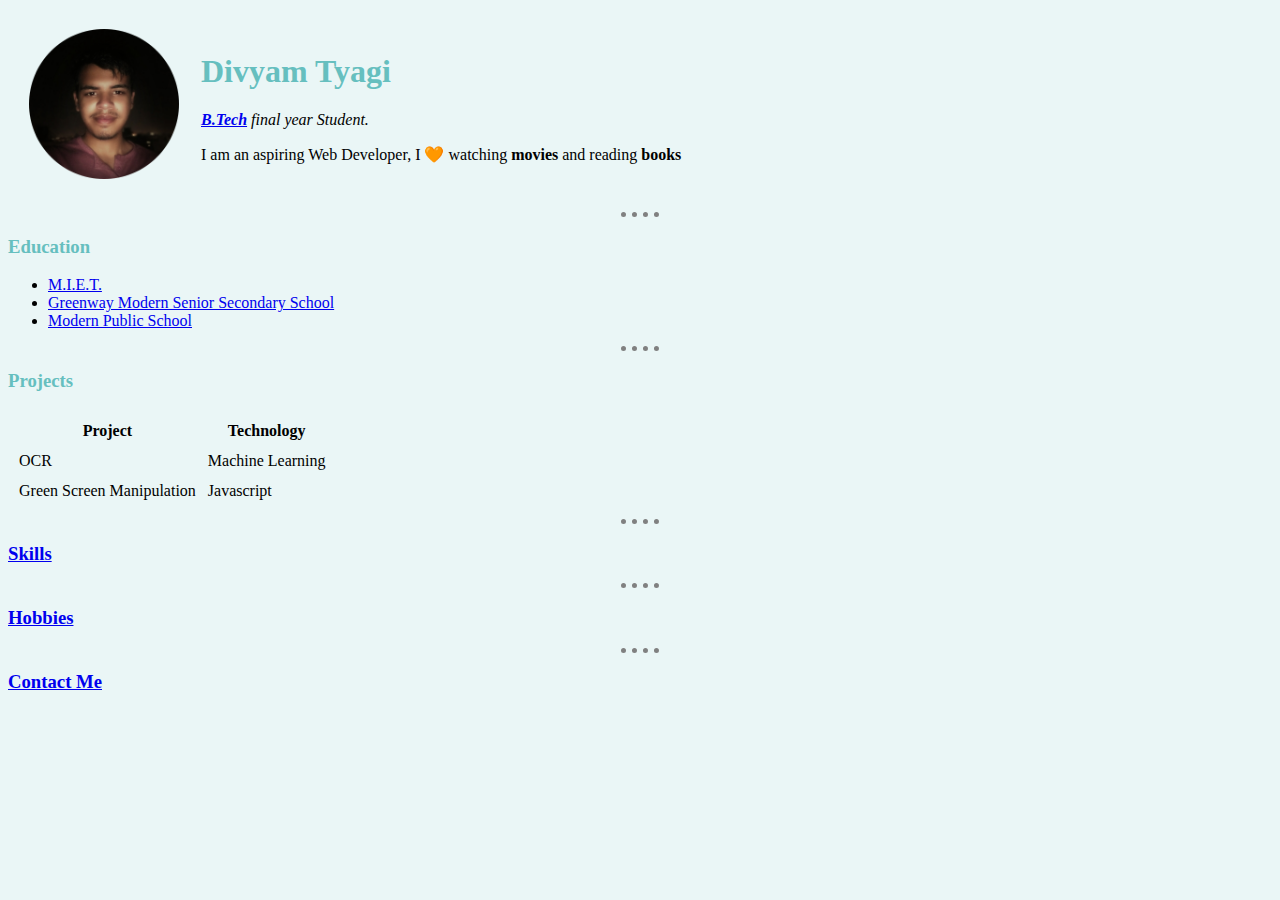
<file: index.html>
<!DOCTYPE html>
<html lang="en" dir="ltr">

<head>
  <meta charset="utf-8">
  <title>Divyam Tyagi</title>
  <link rel="stylesheet" href="styles.css">
</head>

<body>
  <table cellspacing="20">
    <tr>
      <td><img src="circle-cropped.png" width="150" height="150" alt="Divyam profile picture"></td>
      <td>
        <h1>Divyam Tyagi</h1>
        <p><em><strong><a href="https://en.wikipedia.org/wiki/Bachelor_of_Technology">B.Tech</a></strong> final year Student.</em></p>
        <p>I am an aspiring Web Developer, I 🧡 watching <strong>movies</strong>
          and reading <strong>books</strong></p>
      </td>
    </tr>
  </table>


  <hr>
  <h3>Education</h3>
  <ul>
    <li><a href="https://www.miet.ac.in/">M.I.E.T.</a></li>
    <li><a href="https://greenwayroorkee.com/index.php">Greenway Modern Senior Secondary School</a></li>
    <li><a href="http://www.modernpublicschoolnajibabad.in/">Modern Public School</a></li>
  </ul>
  <hr size="2">
  <h3> Projects </h3>
  <table cellspacing="10">
    <thead>
      <th>Project</th>
      <th>Technology</th>
    </thead>
    <tbody>
      <tr>
        <td>OCR</td>
        <td>Machine Learning</td>
      </tr>
      <tr>
        <td>Green Screen Manipulation</td>
        <td>Javascript</td>
      </tr>
    </tbody>
    <tfoot>

    </tfoot>
  </table>
  <hr>
  <h3><a href="skills.html">Skills</a></h3>
  <hr>
  <h3><a href="hobbies.html">Hobbies</a></h3>
  <hr>
  <h3><a href="contact.html">Contact Me</a>
</body>

</html>
</file>
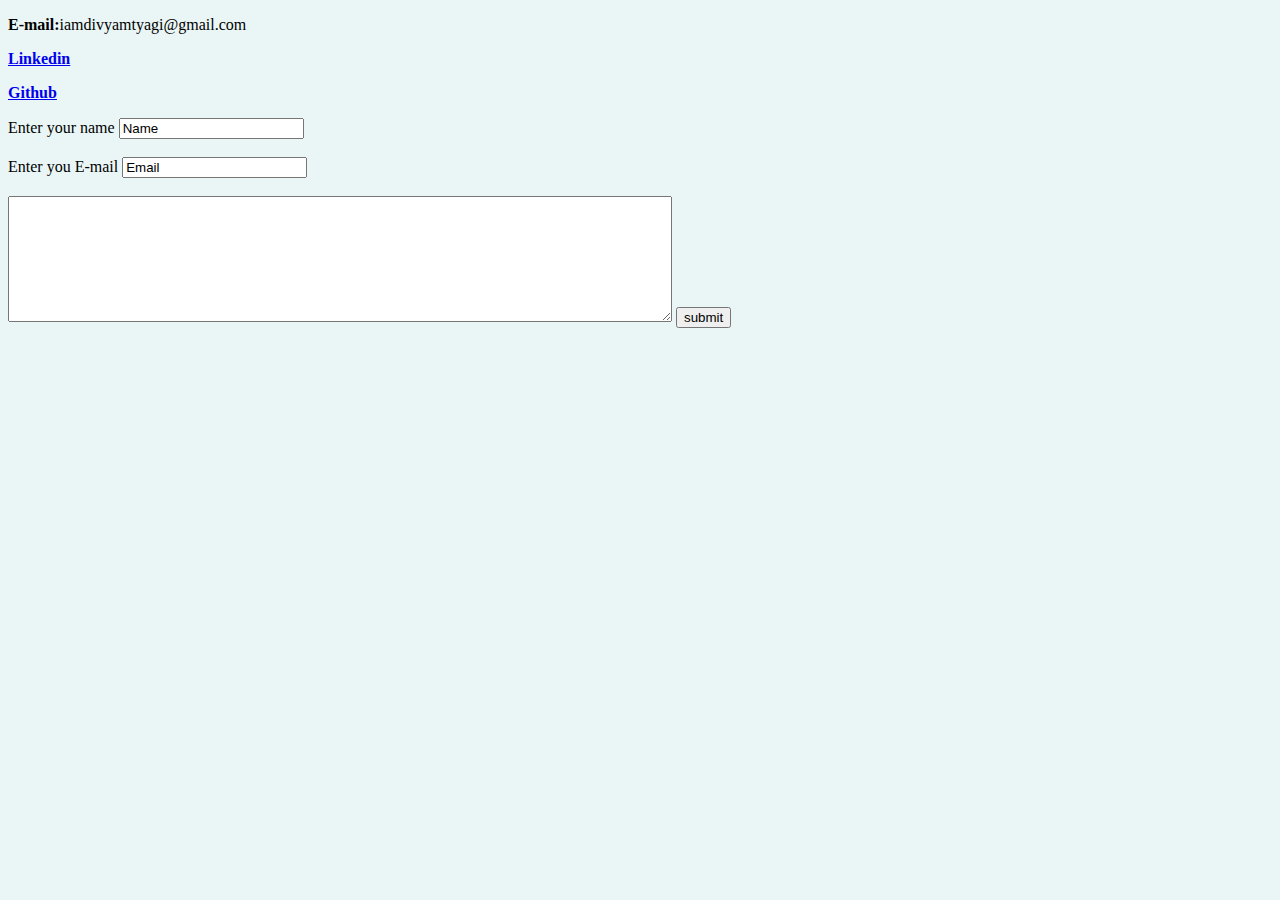
<file: contact.html>
<!DOCTYPE html>
<html lang="en" dir="ltr">

<head>
  <meta charset="utf-8">
  <title></title>
  <link rel="stylesheet" href="styles.css"
</head>

<body>
  <p><strong>E-mail:</strong>iamdivyamtyagi@gmail.com</p>
  <p><strong><a href="https://www.linkedin.com/in/divyam-tyagi/">Linkedin</a></strong></p>
  <p><strong><a href="https://github.com/divyamt">Github</a></strong></p>
  <form action="mailto:divyamt50@gmail.com" method="post" enctype="text/plain">
    <label for="">Enter your name</label>
    <input type="text" name="My name" value="Name"><br><br>
    <label for="">Enter you E-mail</label>
    <input type="email" name="My email" value="Email">
    <br><br>
    <textarea name="Type here" rows="8" cols="80" value="Type here"></textarea>
    <input type="submit" name="" value="submit">
  </form>
</body>

</html>
</file>
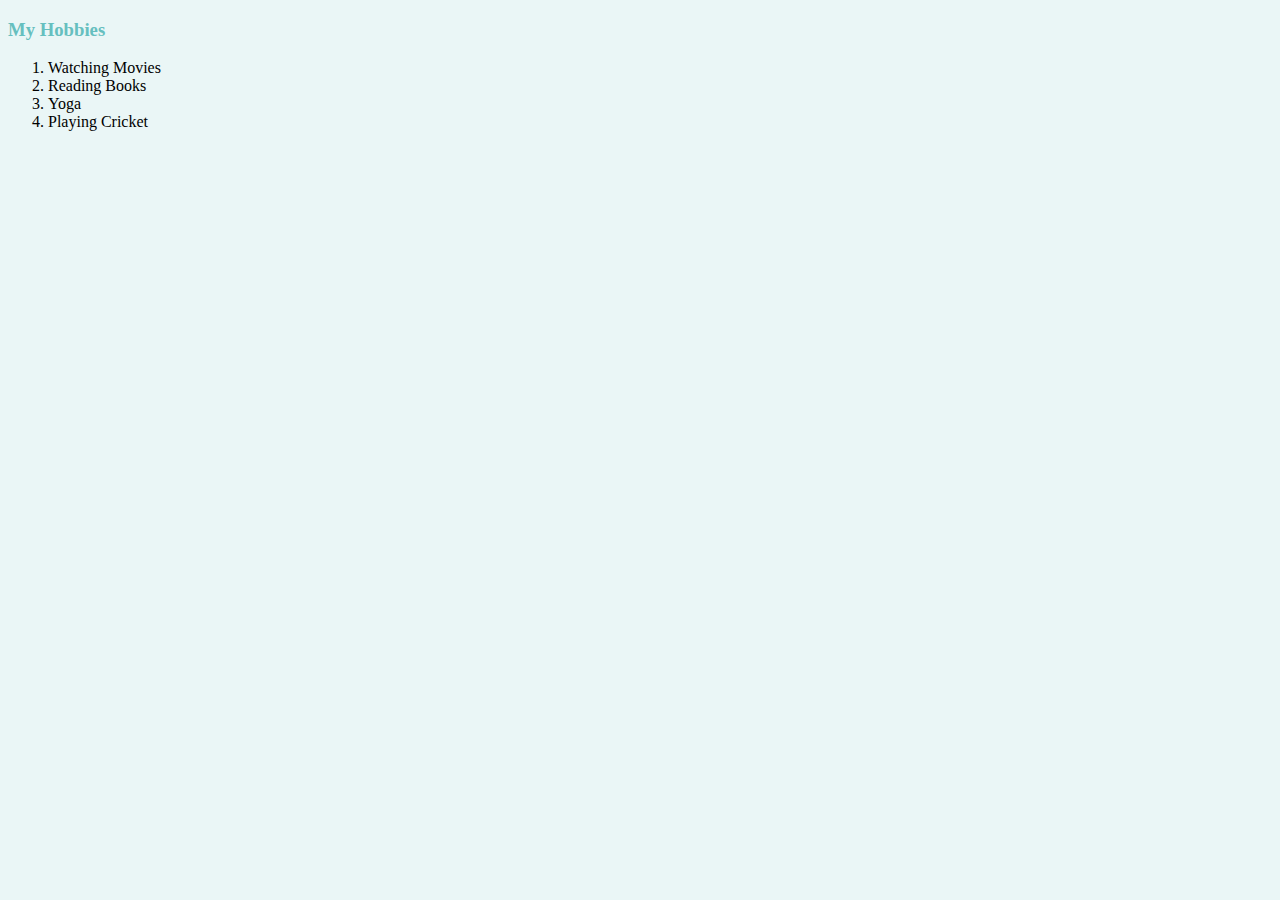
<file: hobbies.html>
<!DOCTYPE html>
<html lang="en" dir="ltr">
  <head>
    <meta charset="utf-8">
    <title>My Hobbies</title>
    <link rel="stylesheet" href="styles.css">
  </head>
  <body>
    <h3>My Hobbies</h3>
    <ol>
      <li>Watching Movies</li>
      <li>Reading Books</li>
      <li>Yoga</li>
      <li>Playing Cricket</li>
    </ol>
  </body>
</html>
</file>
<file: styles.css>
body{
  background-color:#EAF6F6;
}

hr{
  border-style:none;
  border-color: grey;
  border-top-style:dotted;
  border-width: 5px;
  width:3%;
}

h1{
  color:#66BFBF
}
h3{
  color:#66BFBF
}
</file>
